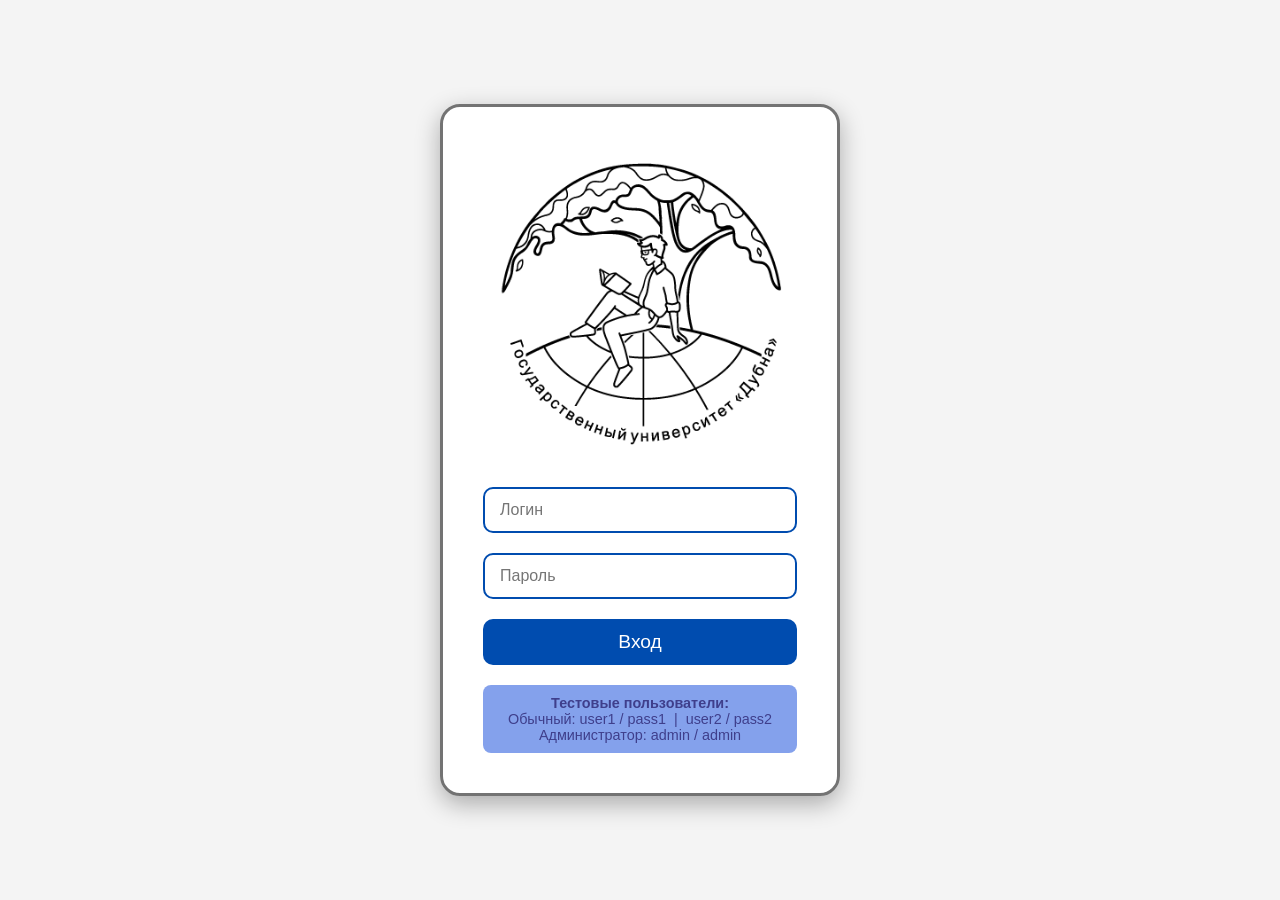
<file: login.html>
<!DOCTYPE html>
<html lang="ru">
<head>
    <meta charset="UTF-8">
    <meta name="viewport" content="width=device-width, initial-scale=1.0">
    <title>Вход | Дубняша: День открытых дверей</title>
    <link rel="stylesheet" href="style.css">
    <link rel="icon" href="images/logo_new_small_rus.png" type="image/png">
    <style>
        /* Дополнительные стили для страницы входа */
        body {
            display: flex;
            justify-content: center;
            align-items: center;
            min-height: 100vh;
            margin: 0;
            padding: 20px;
        }
        .login-wrapper {
            background: linear-gradient(135deg, rgba(255, 255, 255, 0.95), rgba(255, 255, 255, 0.95));
            border-radius: 20px;
            padding: 40px;
            max-width: 400px;
            width: 100%;
            border: 3px solid #737373;
            backdrop-filter: blur(10px);
            box-shadow: 0 8px 25px rgba(0,0,0,0.3);
        }
        .login-logo {
            text-align: center;
            margin-bottom: 30px;
        }
        .login-logo img {
            max-width: 100%;
            height: auto;
        }
        .form-group {
            margin-bottom: 20px;
        }
        .form-control {
            width: 100%;
            padding: 12px 15px;
            font-size: 1rem;
            border: 2px solid #004caf;
            border-radius: 10px;
            background: rgba(255,255,255,0.9);
            color: #333;
        }
        .btn-primary {
            background: linear-gradient(45deg, #004caf, #004caf);
            border: none;
            color: white;
            padding: 12px;
            width: 100%;
            font-size: 1.2rem;
            border-radius: 10px;
            cursor: pointer;
            transition: transform 0.2s;
        }
        .btn-primary:hover {
            transform: translateY(-2px);
        }
        .error-message {
            color: #ff6d00;
            background: rgba(0,0,0,0.7);
            padding: 10px;
            border-radius: 8px;
            margin-top: 15px;
            text-align: center;
        }
        .demo-credentials {
            margin-top: 20px;
            font-size: 0.9rem;
            text-align: center;
            background: rgba(10, 69, 218, 0.5);
            padding: 10px;
            border-radius: 8px;
        }
    </style>
</head>
<body>
    <div class="login-wrapper">
        <div class="login-logo">
            <img src="images/logo_new_small_rus.png" alt="Университет Дубна">
        </div>
        <form id="login-form">
            <div class="form-group">
                <input type="text" id="username" class="form-control" placeholder="Логин" autocomplete="username">
            </div>
            <div class="form-group">
                <input type="password" id="password" class="form-control" placeholder="Пароль" autocomplete="current-password">
            </div>
            <button type="submit" class="btn-primary">Вход</button>
            <div id="login-error" class="error-message" style="display: none;"></div>
        </form>
        <div class="demo-credentials">
            <p><strong>Тестовые пользователи:</strong></p>
            <p>Обычный: user1 / pass1 &nbsp;|&nbsp; user2 / pass2</p>
            <p>Администратор: admin / admin</p>
        </div>
    </div>

    <script src="auth.js"></script>
</body>
</html>
</file>
<file: style.css>
/* ===== ПЕРЕМЕННЫЕ (ЦВЕТА, ШРИФТЫ, ТЕНИ) ===== */
:root {
    --color-primary-bg: #f4f4f4;
    --color-text-dark: #3F3F8C;
    --color-accent: #F56A00;
    --color-white: #FFFFFF;
    --color-border-light: #D0D5E0;
    --color-hover-bg: #F8F9FC;
    --color-shadow: rgba(63, 63, 140, 0.1);
    --color-completed: #4CAF50;
    --color-node-border: #6A6FB0;
    --color-panel-bg: #4C4CA9; /* новый цвет для панели */
    --color-modal-overlay: rgba(63, 63, 140, 0.7);

    --font-family-base: 'Segoe UI', 'Arial', sans-serif;
    --border-radius-card: 32px;
    --border-radius-node: 30px;
    --border-radius-btn: 60px;
    --border-radius-panel: 40px;
    --transition-default: all 0.2s ease;
    --transition-bounce: all 0.6s cubic-bezier(0.34, 1.56, 0.64, 1);
}

/* ===== ГЛОБАЛЬНЫЕ СБРОСЫ ===== */
* {
    margin: 0;
    padding: 0;
    box-sizing: border-box;
}

body {
    font-family: var(--font-family-base);
    background: var(--color-primary-bg);
    color: var(--color-text-dark);
    min-height: 100vh;
    padding: 20px;
}

/* ===== ЛЕЙАУТ: МАСКОТ СВЕРХУ, ТЕКСТ ПОД НИМ ===== */
.game-layout {
    display: flex;
    flex-direction: column;
    align-items: center;
    justify-content: center;
    gap: 5px;
    max-width: 800px;
    margin: 0 auto 40px;
}

.game-mascot {
    width: 200px;
    height: auto;
    display: block;
}

.game-content {
    text-align: center;
    margin-bottom: 5px;
}

.game-title {
    font-size: 2.6em;
    margin: 0 0 15px;
    color: var(--color-accent);
    font-weight: 600;
    letter-spacing: -0.5px;
    text-shadow: 0 2px 4px rgba(0, 0, 0, 0.05);
}

.game-description {
    margin-top: 20px;
    font-size: 1.15em;
    line-height: 1.5;
    color: var(--color-text-dark);
}

.game-description p {
    margin-bottom: 10px;
}

/* ===== КАРТА ===== */
.game-map-container {
    position: relative;
    width: 80%;
    max-width: 750px;
    max-height: 750px;
    margin: 30px auto;
    border-radius: var(--border-radius-card);
    overflow: hidden;
    background: var(--color-white);
    aspect-ratio: 1 / 1;
    box-shadow: 0 0 30px 10px rgba(63, 63, 140, 0.35);
}

/* Fallback для браузеров без aspect-ratio */
@supports not (aspect-ratio: 1 / 1) {
    .game-map-container::before {
        content: '';
        display: block;
        padding-top: 100%;
    }
}

.game-map {
    position: absolute;
    top: 0;
    left: 0;
    width: 100%;
    height: 100%;
    z-index: 1;
}

.map-background {
    position: absolute;
    top: 0;
    left: 0;
    width: 100%;
    height: 100%;
    object-fit: cover;
    z-index: 0;
}

/* ===== УЗЛЫ УРОВНЕЙ ===== */
.level-node {
    position: absolute;
    width: 60px;
    height: 60px;
    border-radius: var(--border-radius-node);
    background: var(--color-white);
    border: 3px solid var(--color-node-border);
    display: flex;
    align-items: center;
    justify-content: center;
    color: var(--color-text-dark);
    font-weight: 700;
    font-size: 1.2em;
    cursor: pointer;
    transition: all 0.25s cubic-bezier(0.2, 0.9, 0.4, 1);
    z-index: 3;
    box-shadow: 0 6px 12px var(--color-shadow);
}

.level-node:hover {
    transform: scale(1.08);
    border-color: var(--color-accent);
    box-shadow: 0 10px 20px rgba(245, 106, 0, 0.15);
}

.level-node.completed {
    background: var(--color-completed);
    border-color: var(--color-completed);
    color: var(--color-white);
}

.level-node.completed:hover {
    background: #3d9b40;
}

.level-node.current {
    border-width: 4px;
    border-color: var(--color-accent);
    box-shadow: 0 0 0 4px rgba(245, 106, 0, 0.2);
}

.level-number {
    font-size: 1.4em;
    font-weight: 700;
}

.level-check {
    position: absolute;
    top: -6px;
    right: -6px;
    background: var(--color-completed);
    color: var(--color-white);
    border-radius: 50%;
    width: 24px;
    height: 24px;
    display: flex;
    align-items: center;
    justify-content: center;
    font-weight: bold;
    border: 2px solid var(--color-white);
    box-shadow: 0 2px 6px rgba(0, 0, 0, 0.1);
}

/* ===== ПЕРСОНАЖ ДУБНЯША НА КАРТЕ ===== */
.dubnyasha-character {
    position: absolute;
    width: 100px;
    height: 100px;
    display: flex;
    align-items: center;
    justify-content: center;
    z-index: 10;
    transition: var(--transition-bounce);
    background: transparent;
    border: none;
    box-shadow: none;
    pointer-events: none;
}

.dubnyasha-character .dubnyasha-mascot-img {
    width: 100%;
    height: 100%;
    object-fit: contain;
    filter: drop-shadow(0 8px 12px rgba(0, 0, 0, 0.4));
}

/* ===== СТРАНИЦА УРОВНЯ (ВОПРОСЫ) ===== */
#level-page {
    display: none;
    max-width: 800px;
    margin: 0 auto;
}

.level-container {
    background: var(--color-white);
    border-radius: var(--border-radius-card);
    padding: 35px 40px;
    margin: 20px 0;
    box-shadow: 0 20px 35px -8px var(--color-shadow);
    color: var(--color-text-dark);
}

.question {
    font-size: 1.9em;
    margin-bottom: 35px;
    text-align: center;
    color: var(--color-accent);
    font-weight: 600;
    line-height: 1.3;
}

/* Варианты ответов */
.answers-container {
    display: flex;
    flex-direction: column;
    gap: 12px;
    margin-bottom: 30px;
}

.answer-btn {
    background: var(--color-hover-bg);
    border: 1.5px solid var(--color-border-light);
    padding: 16px 24px;
    border-radius: var(--border-radius-btn);
    color: var(--color-text-dark);
    font-size: 1.15em;
    font-weight: 500;
    cursor: pointer;
    transition: var(--transition-default);
    text-align: left;
    display: flex;
    align-items: center;
    gap: 12px;
    box-shadow: 0 2px 4px rgba(0, 0, 0, 0.02);
}

.answer-btn:hover {
    background: var(--color-white);
    border-color: var(--color-node-border);
    box-shadow: 0 8px 16px rgba(106, 111, 176, 0.1);
    transform: translateY(-1px);
}

.answer-checkbox {
    display: block;
    margin: 8px 0;
    padding: 14px 20px;
    background: var(--color-hover-bg);
    border: 1.5px solid var(--color-border-light);
    border-radius: 40px;
    cursor: pointer;
    transition: var(--transition-default);
    color: var(--color-text-dark);
    font-weight: 500;
}

.answer-checkbox:hover {
    background: var(--color-white);
    border-color: var(--color-node-border);
}

.answer-checkbox input {
    margin-right: 12px;
    transform: scale(1.2);
    accent-color: var(--color-node-border);
}

/* Кнопки управления */
.controls {
    display: flex;
    justify-content: space-between;
    align-items: center;
    margin-top: 20px;
}

.back-btn,
.dubnyasha-btn {
    background: transparent;
    border: 1.5px solid var(--color-border-light);
    color: var(--color-text-dark);
    padding: 12px 24px;
    border-radius: 40px;
    cursor: pointer;
    transition: var(--transition-default);
    font-size: 1rem;
    font-weight: 500;
    box-shadow: none;
}

.back-btn:hover,
.dubnyasha-btn:hover {
    background: var(--color-hover-bg);
    border-color: var(--color-node-border);
    transform: translateY(-1px);
    box-shadow: 0 4px 8px rgba(0, 0, 0, 0.05);
}

/* ===== МОДАЛЬНЫЕ ОКНА ===== */
.modal {
    display: none;
    position: fixed;
    top: 0;
    left: 0;
    width: 100%;
    height: 100%;
    background: var(--color-modal-overlay);
    backdrop-filter: blur(6px);
    z-index: 1000;
    justify-content: center;
    align-items: center;
}

.modal-content {
    background: var(--color-white);
    padding: 40px 45px;
    border-radius: var(--border-radius-panel);
    text-align: center;
    max-width: 450px;
    box-shadow: 0 30px 50px rgba(0, 0, 0, 0.2);
    color: var(--color-text-dark);
}

.modal h2 {
    font-size: 2.2em;
    margin-bottom: 16px;
    color: var(--color-accent);
    font-weight: 600;
}

.modal p {
    font-size: 1.2em;
    margin-bottom: 30px;
    line-height: 1.5;
}

.modal-btn {
    background: var(--color-node-border);
    color: var(--color-white);
    border: none;
    padding: 14px 32px;
    border-radius: var(--border-radius-btn);
    font-size: 1.1em;
    font-weight: 600;
    cursor: pointer;
    transition: var(--transition-default);
    box-shadow: 0 6px 12px rgba(106, 111, 176, 0.2);
}

.modal-btn:hover {
    background: #5A5FA8;
    transform: scale(1.02);
    box-shadow: 0 8px 18px rgba(106, 111, 176, 0.3);
}

/* Редактор — крестик закрытия */
#editor-modal .modal-content {
    position: relative;
}

.close-editor-btn {
    position: absolute;
    top: 15px;
    right: 25px;
    font-size: 32px;
    font-weight: bold;
    color: var(--color-node-border);
    cursor: pointer;
    transition: color 0.2s;
    line-height: 1;
    z-index: 10;
}

.close-editor-btn:hover {
    color: var(--color-accent);
}

/* ===== ФИНАЛЬНОЕ ПОЗДРАВЛЕНИЕ ===== */
.final-congratulations {
    max-width: 750px;
    margin: 0 auto;
    background: var(--color-white);
    padding: 45px 50px;
    border-radius: var(--border-radius-panel);
    box-shadow: 0 25px 40px var(--color-shadow);
    color: var(--color-text-dark);
}

.congrats-title {
    font-size: 2.8em;
    color: var(--color-accent);
    margin-bottom: 10px;
}

.congrats-subtitle {
    font-size: 1.6em;
    color: var(--color-completed);
    margin-bottom: 30px;
}

.achievements {
    background: var(--color-hover-bg);
    border-radius: 24px;
    padding: 25px;
    margin: 30px 0;
    border-left: 6px solid var(--color-node-border);
}

.achievements li {
    padding: 6px 0;
    color: var(--color-text-dark);
}

.restart-btn {
    background: var(--color-node-border);
    color: var(--color-white);
    border: none;
    padding: 16px 32px;
    border-radius: var(--border-radius-btn);
    font-size: 1.2em;
    font-weight: 600;
    cursor: pointer;
    box-shadow: 0 8px 16px rgba(106, 111, 176, 0.2);
    transition: var(--transition-default);
}

.restart-btn:hover {
    background: #5A5FA8;
    transform: scale(1.02);
}

/* ===== ПАНЕЛЬ ПОЛЬЗОВАТЕЛЯ ===== */
.user-panel {
    display: flex;
    align-items: center;
    gap: 12px;
    background: #6A6FB0;
    padding: 8px 18px;
    border-radius: 50px;
    backdrop-filter: blur(5px);
    margin-bottom: 15px;
    margin-left: auto;
    width: fit-content;
    box-shadow: 0 6px 12px rgba(0, 0, 0, 0.05);
    
}

#user-greeting {
    color: var(--color-white);
    font-weight: 500;
}

.logout-btn, .edit-btn {
    background: rgba(63, 63, 140, 0.3);   /* тёмно-синий полупрозрачный */
    border: 1px solid rgba(255, 255, 255, 0.2);
    color: white;
    padding: 6px 16px;
    border-radius: 40px;
    cursor: pointer;
    transition: 0.2s;
    font-size: 0.9rem;
    font-weight: 500;
}

.logout-btn:hover, .edit-btn:hover {
    background: rgba(63, 63, 140, 0.5);
}

/* ===== ЗАДАНИЯ НА ПОРЯДОК (DRAG & DROP) ===== */
.order-list {
    margin: 20px 0;
    display: flex;
    flex-direction: column;
    gap: 10px;
}

.order-item {
    display: flex;
    align-items: center;
    background: var(--color-hover-bg);
    padding: 14px 18px;
    border-radius: 50px;
    border: 1.5px solid var(--color-border-light);
    color: var(--color-text-dark);
    cursor: grab;
    transition: var(--transition-default);
    box-shadow: 0 2px 4px rgba(0, 0, 0, 0.02);
}

.order-item:hover {
    background: var(--color-white);
    border-color: var(--color-node-border);
    box-shadow: 0 6px 12px rgba(106, 111, 176, 0.08);
}

.order-item.dragging {
    opacity: 0.6;
    box-shadow: 0 8px 20px rgba(0, 0, 0, 0.1);
    cursor: grabbing;
}

.order-position {
    font-weight: 700;
    margin-right: 16px;
    color: var(--color-node-border);
    min-width: 28px;
}

.order-text {
    flex: 1;
}

/* ===== РЕДАКТОР ВОПРОСОВ ===== */
#editor-form .level-editor {
    border-bottom: 1px solid #E0E4EB;
    margin-bottom: 24px;
    padding-bottom: 20px;
}

#editor-form input,
#editor-form select,
#editor-form textarea {
    width: 100%;
    padding: 10px 14px;
    margin: 8px 0;
    border-radius: 16px;
    border: 1.5px solid var(--color-border-light);
    background: var(--color-white);
    font-size: 1rem;
    transition: border 0.2s;
}

#editor-form input:focus,
#editor-form select:focus {
    border-color: var(--color-node-border);
    outline: none;
}

.editor-actions {
    display: flex;
    gap: 12px;
    justify-content: center;
    flex-wrap: wrap;
    margin-top: 20px;
}

/* Вкладки редактора */
.editor-tabs {
    display: flex;
    gap: 10px;
    margin-bottom: 25px;
    border-bottom: 2px solid #E0E4EB;
    padding-bottom: 5px;
}

.tab-btn {
    background: none;
    border: none;
    padding: 10px 20px;
    font-size: 1rem;
    font-weight: 600;
    cursor: pointer;
    border-radius: 30px;
    transition: var(--transition-default);
    color: var(--color-node-border);
}

.tab-btn.active {
    background: var(--color-node-border);
    color: var(--color-white);
}

.tab-btn:hover:not(.active) {
    background: #F0F2F8;
}

.tab-content {
    display: none;
}

.tab-content.active {
    display: block;
}

/* Настройки карты в редакторе */
.map-settings {
    text-align: center;
    padding: 10px;
}

.map-preview-container {
    margin: 20px auto;
    width: 200px;
    height: 200px;
    border-radius: 16px;
    overflow: hidden;
    border: 2px solid var(--color-border-light);
    background: var(--color-hover-bg);
}

.map-preview {
    width: 100%;
    height: 100%;
    object-fit: cover;
}

.map-buttons {
    display: flex;
    gap: 15px;
    justify-content: center;
    margin: 20px 0;
}

.map-hint {
    font-size: 0.85rem;
    color: var(--color-node-border);
    margin-top: 15px;
}

/* Панель пресетов */
.presets-bar {
    background: #f0f2f8;
    padding: 12px 16px;
    border-radius: 40px;
    margin-bottom: 20px;
    display: flex;
    align-items: center;
    gap: 12px;
    flex-wrap: wrap;
}

.presets-bar span {
    font-weight: 600;
    color: var(--color-text-dark);
}

.preset-btn {
    background: var(--color-white);
    border: 1px solid var(--color-node-border);
    padding: 6px 14px;
    border-radius: 30px;
    cursor: pointer;
    font-weight: 500;
    transition: 0.2s;
}

.preset-btn:hover {
    background: var(--color-node-border);
    color: var(--color-white);
    transform: translateY(-2px);
}

/* ===== МОБИЛЬНАЯ АДАПТАЦИЯ (УМЕНЬШЕННАЯ) ===== */
@media (max-width: 768px) {
    .game-layout {
        gap: 15px;
    }

    .game-mascot {
        width: 120px;          /* ещё чуть меньше */
    }

    .game-title {
        font-size: 1.8em;
    }

    .level-container {
        padding: 20px 16px;
    }

    .question {
        font-size: 1.3em;
    }

    .game-map-container {
        width: 95%;
        margin: 15px auto;
    }

    /* Узлы уровней — меньше */
    .level-node {
        width: 44px;
        height: 44px;
        font-size: 0.9em;
    }

    .level-number {
        font-size: 1.1em;
    }

    .level-check {
        width: 20px;
        height: 20px;
        font-size: 0.75em;
        top: -5px;
        right: -5px;
    }

    /* Персонаж Дубняша */
    .dubnyasha-character {
        width: 60px;
        height: 60px;
    }

    .answer-btn {
        padding: 12px 18px;
        font-size: 1rem;
    }

    .controls button {
        padding: 8px 18px;
    }
}

/* Для совсем узких экранов (телефоны ≤480px) */
@media (max-width: 480px) {
    .game-mascot {
        width: 100px;
    }

    .game-title {
        font-size: 1.5em;
    }

    .level-node {
        width: 38px;
        height: 38px;
    }

    .level-number {
        font-size: 0.9em;
    }

    .level-check {
        width: 18px;
        height: 18px;
        font-size: 0.7em;
    }

    .dubnyasha-character {
        width: 50px;
        height: 50px;
    }

    .question {
        font-size: 1.2em;
    }

    .answer-btn {
        padding: 10px 14px;
        font-size: 0.9rem;
    }
}

/* ===== ФИНАЛЬНОЕ ПОЗДРАВЛЕНИЕ (единый стиль с картой) ===== */
.final-congratulations {
    max-width: 750px;
    margin: 40px auto;
    background: var(--color-white);
    border-radius: var(--border-radius-card);
    padding: 45px 50px;
    box-shadow: 0 20px 35px -8px var(--color-shadow);
    color: var(--color-text-dark);
    text-align: center;
}

.congrats-title {
    font-size: 2.8em;
    color: var(--color-accent);
    margin-bottom: 10px;
    font-weight: 600;
    letter-spacing: -0.5px;
}

.congrats-subtitle {
    font-size: 1.6em;
    color: var(--color-text-dark);
    margin-bottom: 30px;
    font-weight: 500;
}

.final-content p {
    font-size: 1.15em;
    line-height: 1.5;
    margin-bottom: 20px;
}

.dubnyasha-final-img {
    width: 180px;
    height: auto;
    display: block;
    margin: 20px auto;
    filter: drop-shadow(0 6px 12px rgba(0, 0, 0, 0.1));
}

.achievements {
    background: var(--color-hover-bg);
    border-radius: 24px;
    padding: 25px;
    margin: 30px 0;
    text-align: left;
    border-left: 6px solid var(--color-node-border);
}

.achievements h3 {
    font-size: 1.4em;
    margin-bottom: 15px;
    color: var(--color-text-dark);
    font-weight: 600;
}

.achievements ul {
    list-style: none;
    padding-left: 0;
}

.achievements li {
    padding: 8px 0;
    color: var(--color-text-dark);
    font-size: 1.05em;
    display: flex;
    align-items: center;
    gap: 12px;
    border-bottom: none;
}

.achievements li::before {
    content: none;
    
}

.final-stats {
    background: var(--color-hover-bg);
    display: inline-block;
    padding: 8px 24px;
    border-radius: 60px;
    color: var(--color-text-dark);
    font-weight: 500;
    margin: 20px 0;
    font-size: 1.1em;
    border: 1px solid var(--color-border-light);
}

.restart-btn {
    background: var(--color-node-border);
    color: var(--color-white);
    border: none;
    padding: 14px 32px;
    border-radius: var(--border-radius-btn);
    font-size: 1.1em;
    font-weight: 600;
    cursor: pointer;
    transition: var(--transition-default);
    box-shadow: 0 6px 12px rgba(106, 111, 176, 0.2);
}

.restart-btn:hover {
    background: #5A5FA8;
    transform: translateY(-1px);
}

/* Убираем старый стиль для .dubnyasha-final, если он был */
.dubnyasha-final-img {
    width: 180px;
    height: auto;
    display: block;
    margin: 20px auto;
    filter: drop-shadow(0 8px 12px rgba(0, 0, 0, 0.2));
    animation: bounce 1s infinite alternate;
}

@keyframes bounce {
    0% { transform: translateY(0px); }
    100% { transform: translateY(-15px); }
}

/* Панель статистики - без фона, тёмный текст */
.stats-panel {
    background: transparent;
    border-radius: 0;
    padding: 6px 15px;
    margin: 10px auto;
    display: flex;
    justify-content: center;  /* ← центрируем всё содержимое */
    align-items: center;
    flex-wrap: wrap;
    gap: 16px 24px;           /* отступы между элементами */
    color: var(--color-text-dark);
    font-size: 1rem;
    max-width: 700px;
}

.stats-item {
    font-weight: normal;
}

.achievements-btn {
    background: transparent;
    color: var(--color-text-dark);
    border: 1px solid var(--color-border-light);
    padding: 5px 12px;
    border-radius: 20px;
    font-size: 0.95rem;
    cursor: pointer;
    transition: var(--transition-default);
}


/* Модальное окно достижений — нормальный размер текста */
#achievements-modal .modal-content {
    max-width: 400px;
    padding: 30px 25px;
}

#achievements-modal ul {
    list-style: none;
    padding: 0;
    margin: 20px 0;
}

#achievements-modal li {
    padding: 8px 12px;
    font-size: 1.1rem;
    color: var(--color-text-dark);
    background: var(--color-hover-bg);
    margin-bottom: 8px;
    border-radius: 40px;
    border-left: 4px solid var(--color-node-border);
    text-align: left;
}

#achievements-modal .modal-btn {
    margin-top: 10px;
}



.achievements-btn:hover {
    background: var(--color-hover-bg);
    border-color: var(--color-node-border);
}

/* Мобильная адаптация — если совсем тесно, кнопка переносится, но остаётся по центру */
@media (max-width: 550px) {
    .stats-panel {
        gap: 12px 16px;
    }
}

/* Режим финального поздравления: отключаем жёсткие размеры карты */
.game-map-container.final-mode {
    aspect-ratio: auto;
    max-height: none;
    overflow-y: auto;
    background: var(--color-primary-bg);
    box-shadow: none;
}
</file>
